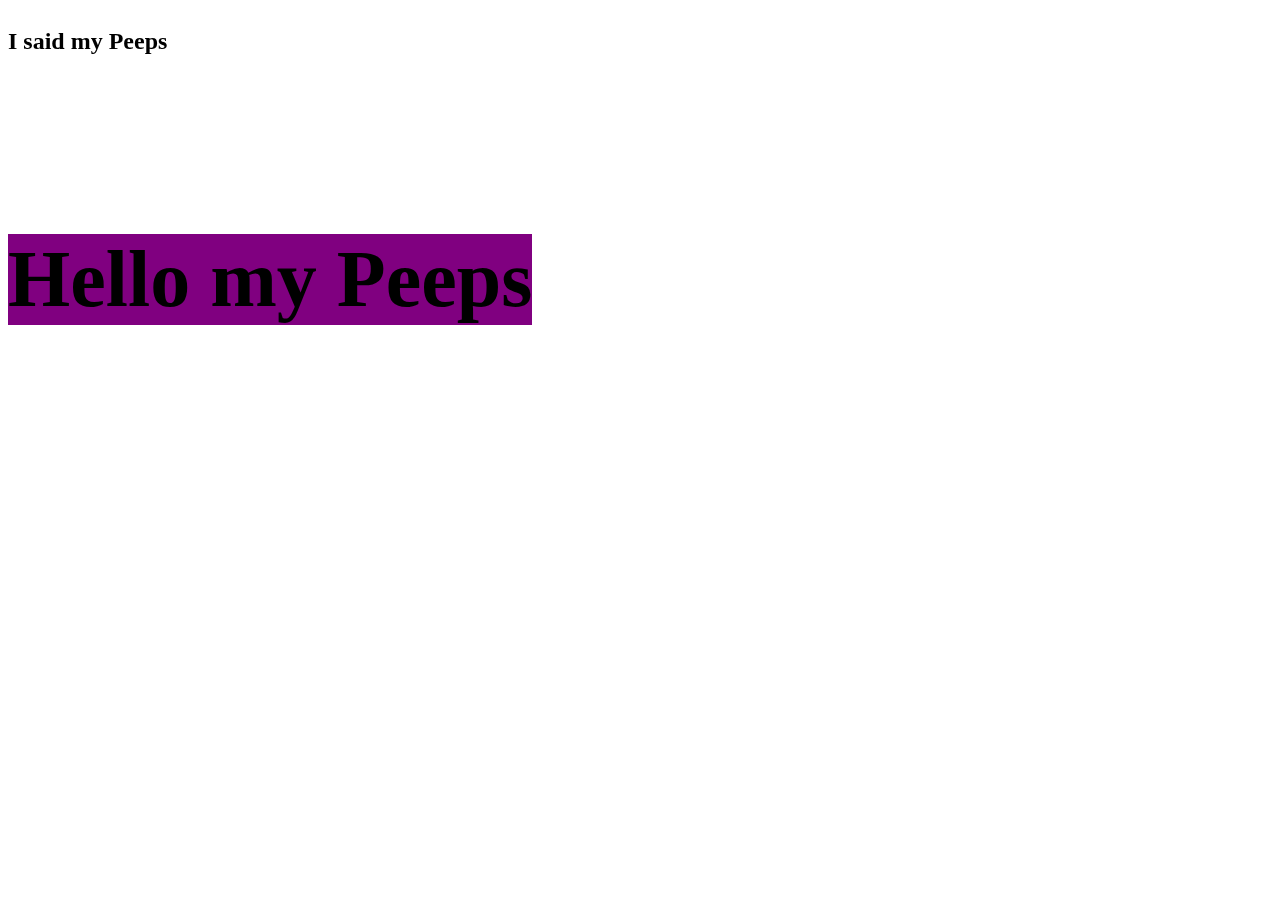
<file: Project/sandbox/index.html>
<!DOCTYPE html>
<html lang="en">
<head>
  <meta charset="UTF-8">
  <meta name="viewport" content="width=device-width, initial-scale=1.0">
  <meta http-equiv="X-UA-Compatible" content="ie=edge">
  <title>Celia's First jQuery Sandbox</title>
</head>
<body>

<div id="output"></div>


<script src="https://cdnjs.cloudflare.com/ajax/libs/jquery/3.3.1/jquery.min.js" charset="utf-8"></script>
<script src="../../js/sandbox.js" charset="utf-8"></script>
</body>
</html>
</file>
